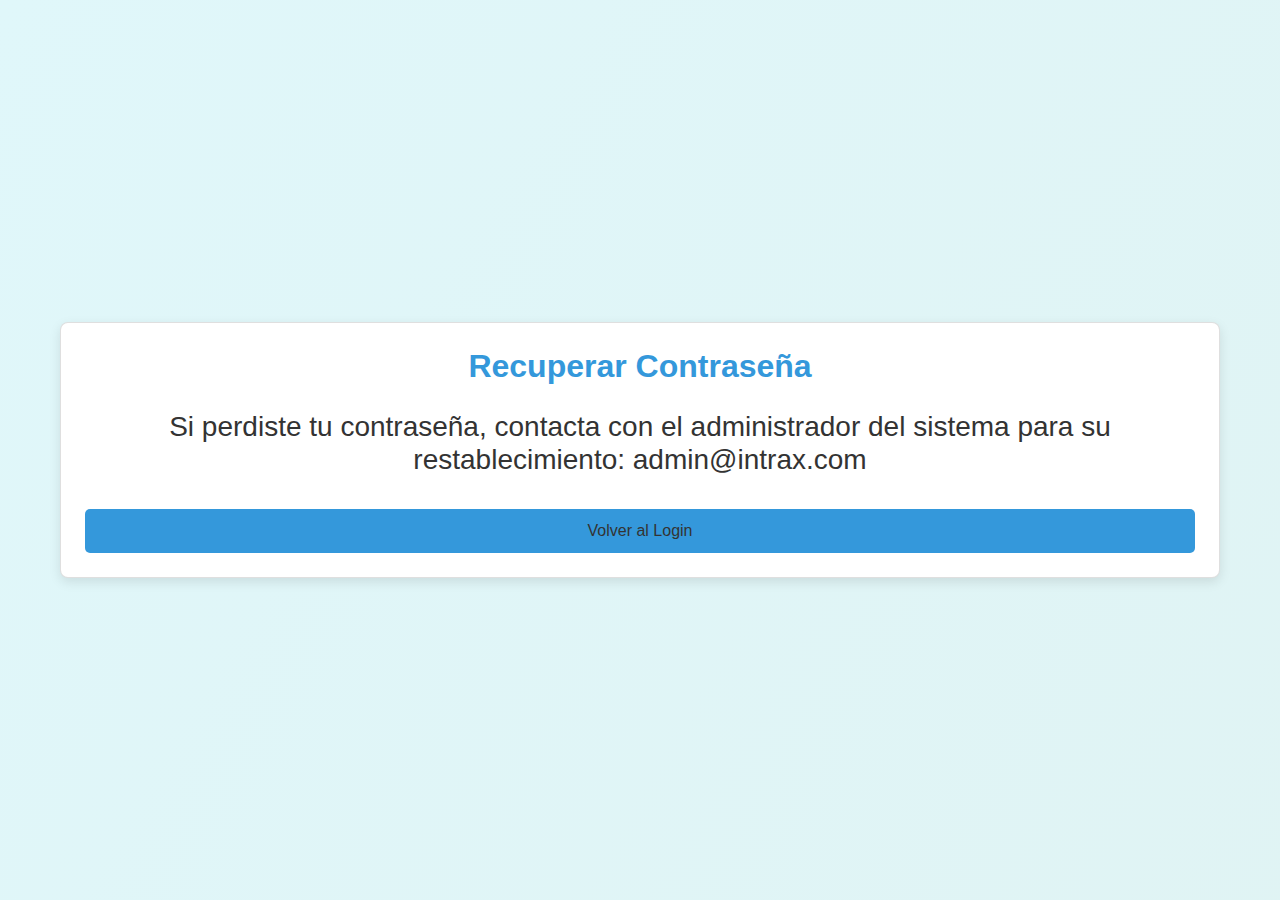
<file: public/recuperar_contrasena.html>
<!DOCTYPE html>
<html lang="es">
  <head>
    <meta charset="UTF-8" />
    <meta name="viewport" content="width=device-width, initial-scale=1.0" />
    <title>INTRAX - Recuperar Contraseña</title>
    <link
      href="https://cdnjs.cloudflare.com/ajax/libs/font-awesome/5.15.4/css/all.min.css"
      rel="stylesheet"
    />
    <link
      href="https://maxcdn.bootstrapcdn.com/bootstrap/4.5.2/css/bootstrap.min.css"
      rel="stylesheet"
    />
    <link rel="stylesheet" href="estilos.css" />
  </head>
  <body>
    <div
      class="container d-flex justify-content-center align-items-center vh-100"
    >
      <div class="card p-4 text-center">
        <h2 class="text-center">Recuperar Contraseña</h2>
        <h3>
          Si perdiste tu contraseña, contacta con el administrador del sistema
          para su restablecimiento: admin@intrax.com
        </h3>
        <a href="index.html" class="btn btn-primary mt-4">Volver al Login</a>
      </div>
    </div>
  </body>
</html>
</file>
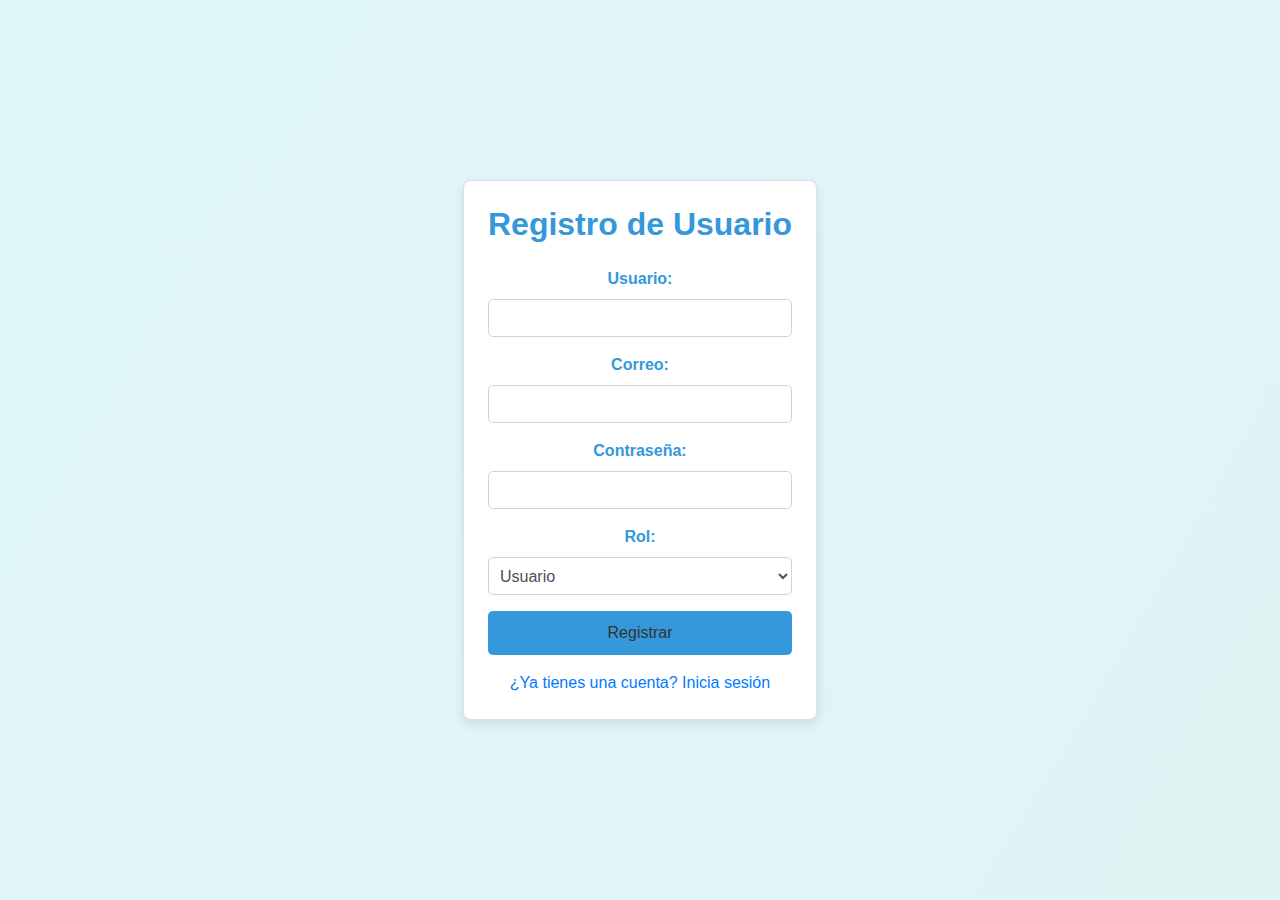
<file: public/registro.html>
<!DOCTYPE html>
<html lang="es">
  <head>
    <meta charset="UTF-8" />
    <meta name="viewport" content="width=device-width, initial-scale=1.0" />
    <title>INTRAX - Registro de Usuario</title>
    <link
      href="https://cdnjs.cloudflare.com/ajax/libs/font-awesome/5.15.4/css/all.min.css"
      rel="stylesheet"
    />
    <link
      href="https://maxcdn.bootstrapcdn.com/bootstrap/4.5.2/css/bootstrap.min.css"
      rel="stylesheet"
    />
    <link rel="stylesheet" href="estilos.css" />
  </head>
  <body>
    <div
      class="container d-flex justify-content-center align-items-center vh-100"
    >
      <div class="card p-4 text-center">
        <h2 class="text-center">Registro de Usuario</h2>
        <form action="../controlador/registro.php" method="post">
          <div class="form-group">
            <label for="usuario">Usuario:</label>
            <input
              type="text"
              id="usuario"
              name="usuario"
              class="form-control"
              required
            />
          </div>
          <div class="form-group">
            <label for="email">Correo:</label>
            <input
              type="email"
              id="email"
              name="email"
              class="form-control"
              required
            />
          </div>
          <div class="form-group">
            <label for="contrasena">Contraseña:</label>
            <input
              type="password"
              id="contrasena"
              name="contrasena"
              class="form-control"
              required
            />
          </div>
          <div class="form-group">
            <label for="rol_id">Rol:</label>
            <select id="rol_id" name="rol_id" class="form-control" required>
              <option value="1">Usuario</option>
              <option value="2">Agente</option>
              <option value="3">Admin</option>
            </select>
          </div>
          <button type="submit" class="btn btn-primary btn-block">
            Registrar
          </button>
          <a href="index.html" class="d-block text-center mt-3"
            >¿Ya tienes una cuenta? Inicia sesión</a
          >
        </form>
      </div>
    </div>
  </body>
</html>
</file>
<file: public/estilos.css>
/* Variables de colores y tipografía */
:root {
    --color-primario: #3498db;
    --color-secundario: #2ecc71;
    --color-fondo: #f8f9fa;
    --color-texto: #333;
    --color-gris-claro: #f1f1f1;
    --fuente-principal: 'Roboto', sans-serif;
}

/* Estructura básica */
*,
*::before,
*::after {
    box-sizing: border-box;
    margin: 0;
    padding: 0;
}




/* Estilo para el logo de Intrax */
.logo-intrax {
    display: block;
    margin: 0 auto; 
    width: 100%; 
    max-width: 200px; 
    height: auto; 
}



/* Estilo general */
body {
    background-color: #f8f9fa;
    font-family: 'Roboto', sans-serif;
}

/* Botones de usuarios de prueba */
.btn-user {
    display: flex;
    flex-direction: column;
    align-items: center;
    justify-content: center;
    background-color: #ffffff;
    border: 2px solid #3498db;
    border-radius: 10px;
    padding: 10px 15px;
    width: 100px;
    transition: transform 0.3s ease, background-color 0.3s ease, color 0.3s ease;
    cursor: pointer;
    font-weight: bold;
    color: #3498db;
    box-shadow: 0 4px 8px rgba(0, 0, 0, 0.2);
}

.btn-user i {
    font-size: 1rem;
    margin-bottom: 3px;
    
}

.btn-user:hover {
    background-color: #3498db;
    color: #ffffff;
    transform: scale(1.1);
    box-shadow: 0 8px 16px rgba(0, 0, 0, 0.3);
}

/* Espaciado responsivo */
@media (max-width: 2090px) {
    .btn-user {
        width: 80px;
        padding: 10px 20px;
    }

    .btn-user i {
        font-size: 1rem;
    }

    .btn-user span {
        font-size: 0.9rem;
    }
}



body {
    background: linear-gradient(120deg, #e0f7fa, #e0f2f1, #f1f8e9); 
    background-size: 300% 300%;
    animation: cambiarColor 15s ease infinite;
    font-family: var(--fuente-principal);
    color: var(--color-texto);
}

@keyframes cambiarColor {
    0% { background-position: 0% 50%; }
    50% { background-position: 100% 50%; }
    100% { background-position: 0% 50%; }
}

/* Contenedores principales */
.container {
    max-width: 1200px;
    margin: auto;
    padding: 20px;
}

h2 {
    color: var(--color-primario);
    font-size: 2rem;
    font-weight: 600;
    margin-bottom: 1.5rem;
}

/* Tarjetas de resumen */
.card {
    border-radius: 8px;
    box-shadow: 0px 4px 12px rgba(0, 0, 0, 0.1);
    color: var(--color-blanco);
    transition: transform 0.2s ease, box-shadow 0.2s ease;
}

.card:hover {
    transform: scale(1.02);
    box-shadow: 0px 8px 16px rgba(0, 0, 0, 0.2);
}

.card-title {
    font-size: 1.2rem;
    font-weight: bold;
}

.bg-primary { background-color: var(--color-primario); }
.bg-warning { background-color: #ffc107; }
.bg-success { background-color: #28a745; }

/* Tabla de tickets */
.table {
    background-color: var(--color-blanco);
    border-radius: 8px;
    overflow: hidden;
    box-shadow: 0px 4px 8px rgba(0, 0, 0, 0.1);
    margin-top: 1rem;
}

.table th, .table td {
    text-align: center;
    padding: 15px;
}

.table th {
    background-color: var(--color-primario);
    color: var(--color-blanco);
    font-weight: bold;
}

.table tbody tr:nth-child(even) {
    background-color: var(--color-gris-claro);
}

/* Botones */
.btn {
    padding: 10px 20px;
    border-radius: 5px;
    transition: transform 0.3s ease, background-color 0.3s ease;
}

.btn-primary {
    background-color: var(--color-primario);
    border: none;
    color: var(--color-blanco);
}

.btn-primary:hover {
    background-color: #2879b9;
    transform: scale(1.05);
}

.btn-secondary {
    background-color: #6c757d;
    border: none;
    color: var(--color-blanco);
}

.btn-secondary:hover {
    background-color: #5a6268;
}

/* Formularios */
.form-control {
    border-radius: 5px;
    border: 1px solid #ced4da;
    padding: 7px;
    font-size: 1rem;
    transition: border-color 0.3s ease;
}

.form-control:focus {
    border-color: var(--color-primario);
    box-shadow: 0 0 5px rgba(52, 152, 219, 0.5);
}

label {
    font-weight: bold;
    color: var(--color-primario);
}

/* Modales */
.modal-header, .modal-footer {
    background-color: var(--color-gris-claro);
}

.modal-title {
    font-size: 1.5rem;
    color: var(--color-primario);
}

.btn-close {
    background: transparent;
    border: none;
}

/* Media queries para diseño responsivo */
@media (max-width: 768px) {
    .container {
        padding: 10px;
    }

    h2 {
        font-size: 1.5rem;
    }

    .btn {
        padding: 8px 15px;
        font-size: 0.9rem;
    }

    .table th, .table td {
        padding: 10px;
    }

    .card {
        margin-bottom: 1rem;
    }
}

@media (max-width: 576px) {
    h2 {
        font-size: 1.2rem;
        text-align: center;
    }

    .btn {
        display: block;
        width: 100%;
        margin-bottom: 10px;
    }

    .table {
        font-size: 0.9rem;
    }

    .form-control {
        font-size: 0.9rem;
    }
}

/* Media queries específicas para iPhone y pantallas pequeñas */
@media (max-width: 375px) {
    /* Contenedor principal */
    .container {
        padding: 5px;
    }

    h2 {
        font-size: 1.2rem;
        text-align: center;
    }

    /* Botones */
    .btn {
        padding: 8px 10px;
        font-size: 0.85rem;
        margin-bottom: 10px;
        width: 100%; 
    }

    /* Tablas */
    .table {
        font-size: 0.8rem;
        overflow-x: auto;
    }

    .table th, .table td {
        padding: 8px;
    }

    /* Tarjetas */
    .card {
        margin-bottom: 1rem;
        padding: 10px;
    }

    .card-title {
        font-size: 1rem;
    }

    /* Formularios */
    .form-control {
        font-size: 0.85rem;
        padding: 6px;
    }

    label {
        font-size: 0.85rem;
    }

    /* Modales */
    .modal-title {
        font-size: 1.2rem;
    }

    .modal-body {
        font-size: 0.9rem;
    }

   

/* Espaciado adicional para pantallas pequeñas */

@media (max-width: 450px) {
    .panel-botones {
        gap: 15px; 
        justify-content: center; 
        margin-top: 20px; 
    }

    .btn {
        font-size: 0.8rem; 
        padding: 6px 12px; 
        width: 100%; 
    }

    h2 {
        font-size: 1.5rem; 
        margin-bottom: 10px; 
        text-align: center; 
    }
}




/* Media query para pantallas mas pequeñas */
@media (max-width: 768px) {
    .logo-intrax {
        max-width: 150px; 
    }
}

@media (max-width: 480px) {
    .logo-intrax {
        max-width: 120px; /
    }
}







}
</file>
